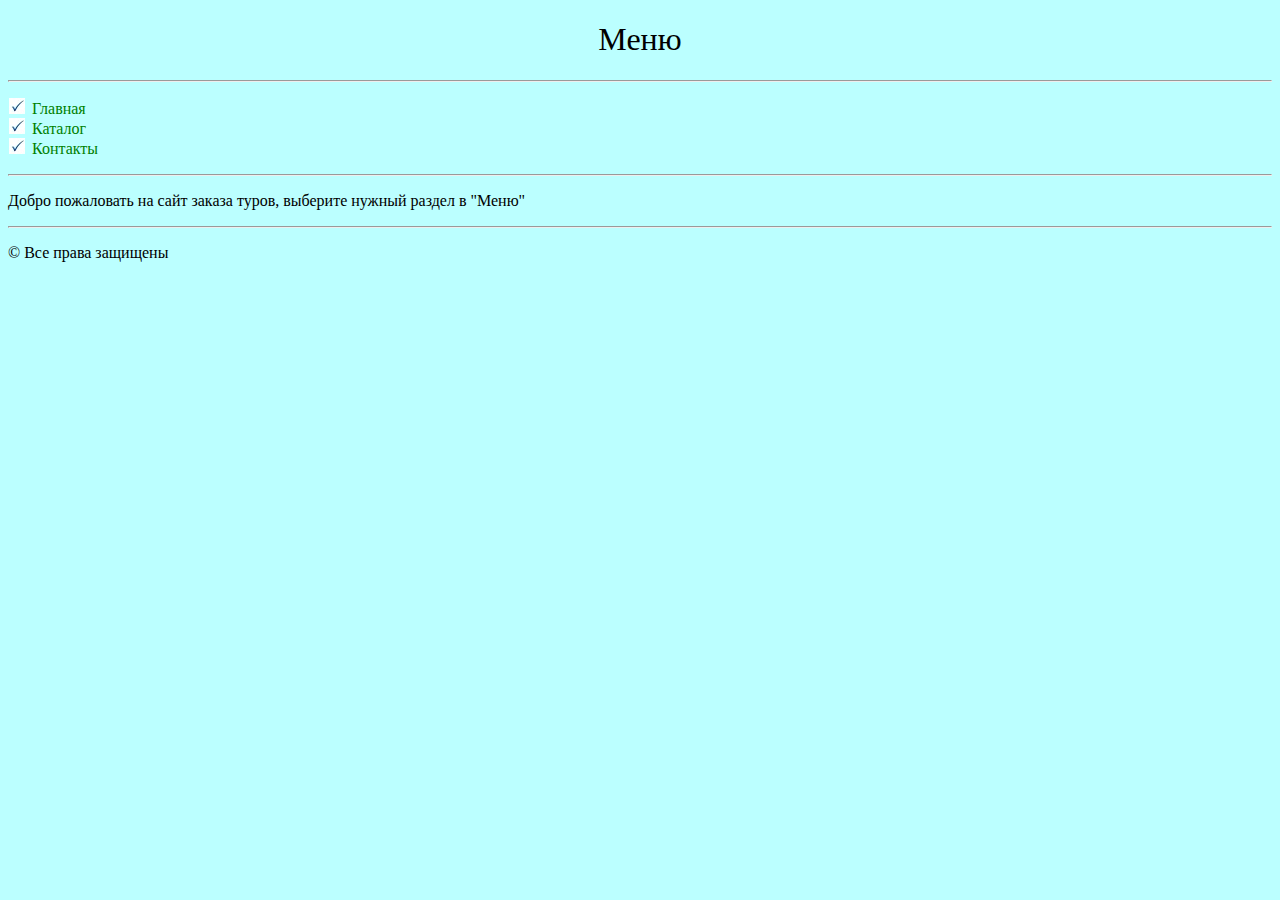
<file: index.html>
<!DOCTYPE html>
<html lang="en">
<head>
    <meta charset="UTF-8">
    <title>Заказ туров</title>
    <link rel="stylesheet" type="text/css" href="style.css">
</head>
<body>
    <h1 align = "center"> Меню</h1>
    <hr>
    <ol class = "center">
        <li ><a href="index.html">Главная</a></li>
        <li ><a href="catalog.html">Каталог</a></li>
        <li ><a href="about.html">Контакты</a></li>
    </ol>
        <hr>
    </body>
    <p> <font color = "black"> Добро пожаловать на сайт заказа туров, выберите нужный раздел в "Меню"</p>
        <hr>
    <footer>
        <p> <font color = "black">&copy Все права защищены</p>

    </footer>
    </html>
</file>
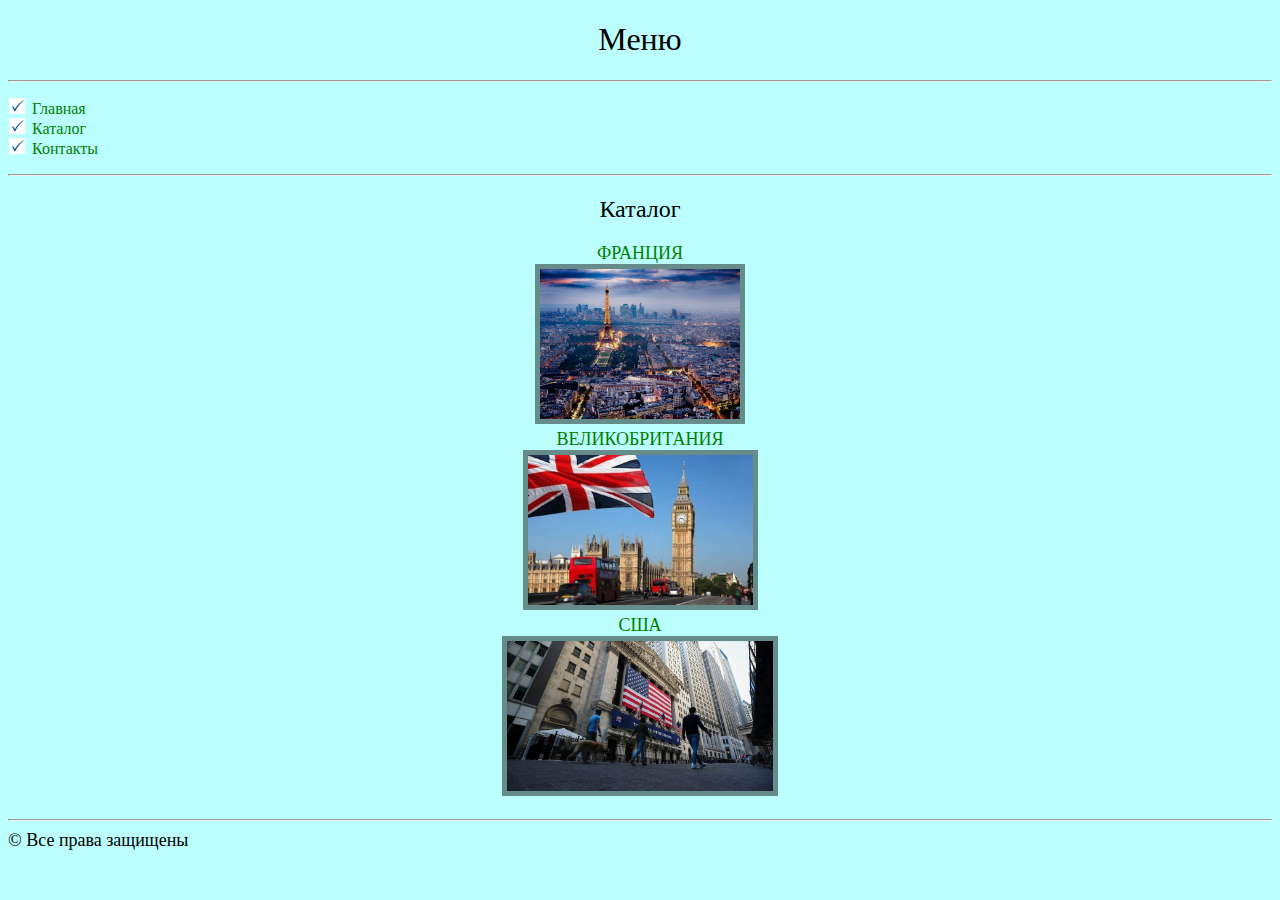
<file: catalog.html>
<!DOCTYPE html>
<html lang="en">
<head>
    <meta charset="UTF-8">
    <title>Заказ туров</title>
    <link rel="stylesheet" type="text/css" href="style.css">
</head>
<body>
    <h1 align = "center"> Меню</h1>
    <hr>
    <ol class = "center">
        <li ><a href="index.html">Главная</a></li>
        <li ><a href="catalog.html">Каталог</a></li>
        <li ><a href="about.html">Контакты</a></li>
    </ol>
        <hr>
        <h2 align = "center"><font color = "black">Каталог</h2>
        <p align="center">
            <font size = "+1"><a href="france.html">ФРАНЦИЯ</a><br>
            <img src='France.jpg' wight="150px"height='150px'><br>
            <a href="uk.html">ВЕЛИКОБРИТАНИЯ</a><br>
            <img src='UK.jpg' wight="150px"height='150px'><br>
            <a href="us.html">США</a><br>
            <img src='USA.jpg' wight="150px"height='150px'><br></p>

        </body>
        <footer>
            <p><hr> <font color = "black">&copy Все права защищены</p>
        </footer>
        </html>
</file>
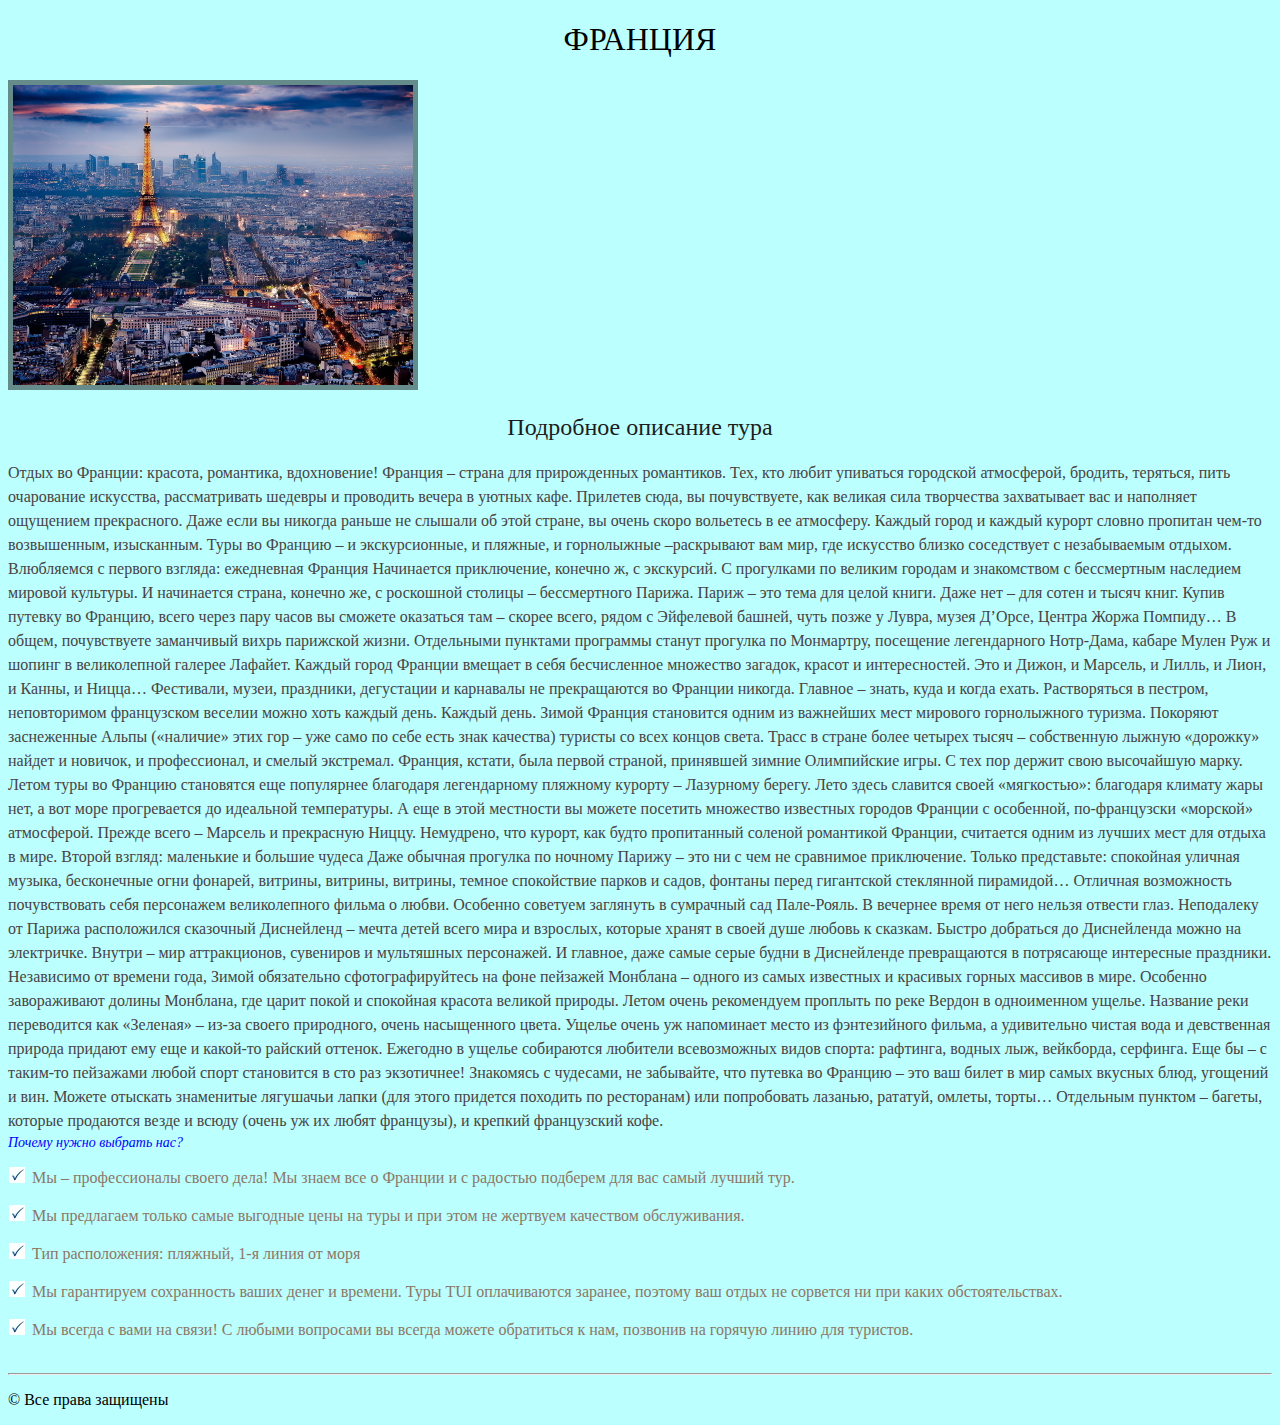
<file: france.html>
<!DOCTYPE html>
<html lang="en">
<head>
    <meta charset="UTF-8">
    <title>Заказ туров</title>
    <link rel="stylesheet" type="text/css" href="style.css">
</head>
<body>
    <h1 align = "center">ФРАНЦИЯ</h1>
    <a href="France.jpg" target="_blank"><img src='France.jpg' wight="300px"height='300px'></a>
    <h2 align = "center">Подробное описание тура</h2>
    <p2>Отдых во Франции: красота, романтика, вдохновение!

        Франция – страна для прирожденных романтиков. Тех, кто любит упиваться городской атмосферой, бродить, теряться, пить очарование искусства, рассматривать шедевры и проводить вечера в уютных кафе. Прилетев сюда, вы почувствуете, как великая сила творчества захватывает вас и наполняет ощущением прекрасного.

        Даже если вы никогда раньше не слышали об этой стране, вы очень скоро вольетесь в ее атмосферу. Каждый город и каждый курорт словно пропитан чем-то возвышенным, изысканным. Туры во Францию – и экскурсионные, и пляжные, и горнолыжные –раскрывают вам мир, где искусство близко соседствует с незабываемым отдыхом.

        Влюбляемся с первого взгляда: ежедневная Франция

        Начинается приключение, конечно ж, с экскурсий. С прогулками по великим городам и знакомством с бессмертным наследием мировой культуры. И начинается страна, конечно же, с роскошной столицы – бессмертного Парижа.

        Париж – это тема для целой книги. Даже нет – для сотен и тысяч книг. Купив путевку во Францию, всего через пару часов вы сможете оказаться там – скорее всего, рядом с Эйфелевой башней, чуть позже у Лувра, музея Д’Орсе, Центра Жоржа Помпиду… В общем, почувствуете заманчивый вихрь парижской жизни. Отдельными пунктами программы станут прогулка по Монмартру, посещение легендарного Нотр-Дама, кабаре Мулен Руж и шопинг в великолепной галерее Лафайет.

        Каждый город Франции вмещает в себя бесчисленное множество загадок, красот и интересностей. Это и Дижон, и Марсель, и Лилль, и Лион, и Канны, и Ницца… Фестивали, музеи, праздники, дегустации и карнавалы не прекращаются во Франции никогда. Главное – знать, куда и когда ехать. Растворяться в пестром, неповторимом французском веселии можно хоть каждый день. Каждый день.

        Зимой Франция становится одним из важнейших мест мирового горнолыжного туризма. Покоряют заснеженные Альпы («наличие» этих гор – уже само по себе есть знак качества) туристы со всех концов света. Трасс в стране более четырех тысяч – собственную лыжную «дорожку» найдет и новичок, и профессионал, и смелый экстремал. Франция, кстати, была первой страной, принявшей зимние Олимпийские игры. С тех пор держит свою высочайшую марку.

        Летом туры во Францию становятся еще популярнее благодаря легендарному пляжному курорту – Лазурному берегу. Лето здесь славится своей «мягкостью»: благодаря климату жары нет, а вот море прогревается до идеальной температуры. А еще в этой местности вы можете посетить множество известных городов Франции с особенной, по-французски «морской» атмосферой. Прежде всего – Марсель и прекрасную Ниццу. Немудрено, что курорт, как будто пропитанный соленой романтикой Франции, считается одним из лучших мест для отдыха в мире.

        Второй взгляд: маленькие и большие чудеса

        Даже обычная прогулка по ночному Парижу – это ни с чем не сравнимое приключение. Только представьте: спокойная уличная музыка, бесконечные огни фонарей, витрины, витрины, витрины, темное спокойствие парков и садов, фонтаны перед гигантской стеклянной пирамидой… Отличная возможность почувствовать себя персонажем великолепного фильма о любви. Особенно советуем заглянуть в сумрачный сад Пале-Рояль. В вечернее время от него нельзя отвести глаз.

        Неподалеку от Парижа расположился сказочный Диснейленд – мечта детей всего мира и взрослых, которые хранят в своей душе любовь к сказкам. Быстро добраться до Диснейленда можно на электричке. Внутри – мир аттракционов, сувениров и мультяшных персонажей. И главное, даже самые серые будни в Диснейленде превращаются в потрясающе интересные праздники. Независимо от времени года,

        Зимой обязательно сфотографируйтесь на фоне пейзажей Монблана – одного из самых известных и красивых горных массивов в мире. Особенно завораживают долины Монблана, где царит покой и спокойная красота великой природы.

        Летом очень рекомендуем проплыть по реке Вердон в одноименном ущелье. Название реки переводится как «Зеленая» – из-за своего природного, очень насыщенного цвета. Ущелье очень уж напоминает место из фэнтезийного фильма, а удивительно чистая вода и девственная природа придают ему еще и какой-то райский оттенок. Ежегодно в ущелье собираются любители всевозможных видов спорта: рафтинга, водных лыж, вейкборда, серфинга. Еще бы – с таким-то пейзажами любой спорт становится в сто раз экзотичнее!

    Знакомясь с чудесами, не забывайте, что путевка во Францию – это ваш билет в мир самых вкусных блюд, угощений и вин. Можете отыскать знаменитые лягушачьи лапки (для этого придется походить по ресторанам) или попробовать лазанью, рататуй, омлеты, торты… Отдельным пунктом – багеты, которые продаются везде и всюду (очень уж их любят французы), и крепкий французский кофе.</p2>
    
    <br><p1>Почему нужно выбрать нас?</p1><br>
    <ol><li>Мы – профессионалы своего дела! Мы знаем все о Франции и с радостью подберем для вас самый лучший тур.</li><br>
        <li>Мы предлагаем только самые выгодные цены на туры и при этом не жертвуем качеством обслуживания. </li><br>
        <li>Тип расположения: пляжный, 1-я линия от моря</li><br>
        <li>Мы гарантируем сохранность ваших денег и времени. Туры TUI оплачиваются заранее, поэтому ваш отдых не сорвется ни при каких обстоятельствах.</li> <br>
        <li>Мы всегда с вами на связи! С любыми вопросами вы всегда можете обратиться к нам, позвонив на горячую линию для туристов.</li> <br></ol>
        <hr>
        <p>&copy Все права защищены</p>
    </body>
    </html>
</file>
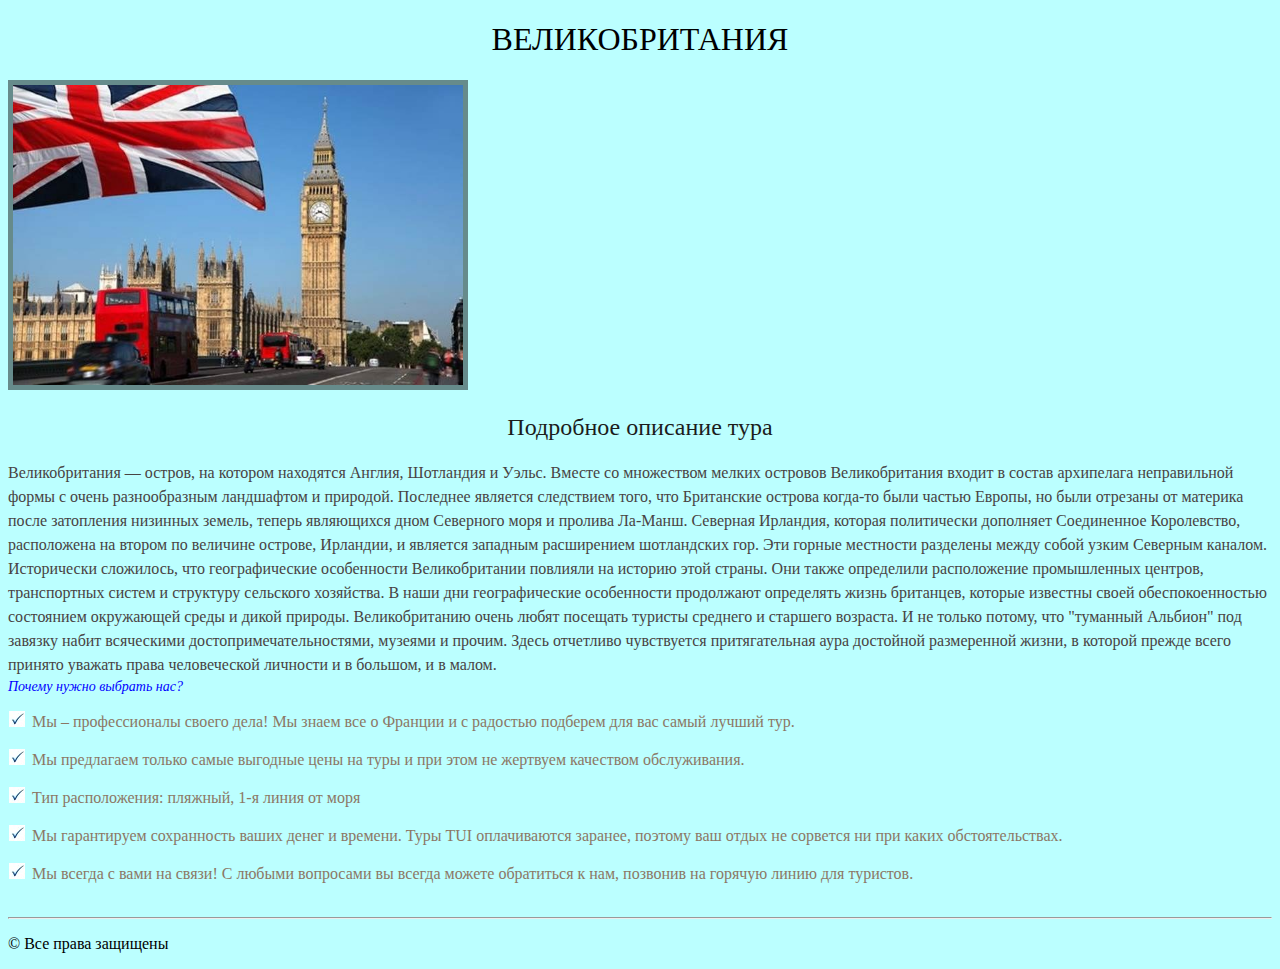
<file: uk.html>
<!DOCTYPE html>
<html lang="en">
<head>
<meta charset="UTF-8">
    <title>Заказ туров</title>
    <link rel="stylesheet" type="text/css" href="style.css">
    </head>
    <body>
        <h1 align = "center">ВЕЛИКОБРИТАНИЯ</h1>
        <a href="UK.jpg" target="_blank"><img src='UK.jpg' wight="300px"height='300px'></a>
            <h2 align = "center">Подробное описание тура</h2>
            <p2>Великобритания — остров, на котором находятся Англия, Шотландия и Уэльс. Вместе со множеством мелких островов Великобритания входит в состав архипелага неправильной формы с очень разнообразным ландшафтом и природой. Последнее является следствием того, что Британские острова когда-то были частью Европы, но были отрезаны от материка после затопления низинных земель, теперь являющихся дном Северного моря и пролива Ла-Манш. Северная Ирландия, которая политически дополняет Соединенное Королевство, расположена на втором по величине острове, Ирландии, и является западным расширением шотландских гор. Эти горные местности разделены между собой узким Северным каналом. Исторически сложилось, что географические особенности Великобритании повлияли на историю этой страны. Они также определили расположение промышленных центров, транспортных систем и структуру сельского хозяйства. В наши дни географические особенности продолжают определять жизнь британцев, которые известны своей обеспокоенностью состоянием окружающей среды и дикой природы. Великобританию очень любят посещать туристы среднего и старшего возраста. И не только потому, что "туманный Альбион" под завязку набит всяческими достопримечательностями, музеями и прочим. Здесь отчетливо чувствуется притягательная аура достойной размеренной жизни, в которой прежде всего принято уважать права человеческой личности и в большом, и в малом.</p2>
            
            <br><p1>Почему нужно выбрать нас?</p1><br>
        <ol><li>Мы – профессионалы своего дела! Мы знаем все о Франции и с радостью подберем для вас самый лучший тур.</li><br>
        <li>Мы предлагаем только самые выгодные цены на туры и при этом не жертвуем качеством обслуживания. </li><br>
        <li>Тип расположения: пляжный, 1-я линия от моря</li><br>
        <li>Мы гарантируем сохранность ваших денег и времени. Туры TUI оплачиваются заранее, поэтому ваш отдых не сорвется ни при каких обстоятельствах.</li> <br>
        <li>Мы всегда с вами на связи! С любыми вопросами вы всегда можете обратиться к нам, позвонив на горячую линию для туристов.</li> <br></ol>
        <hr>
        <p>&copy Все права защищены</p>
         </body>
</html>
</file>
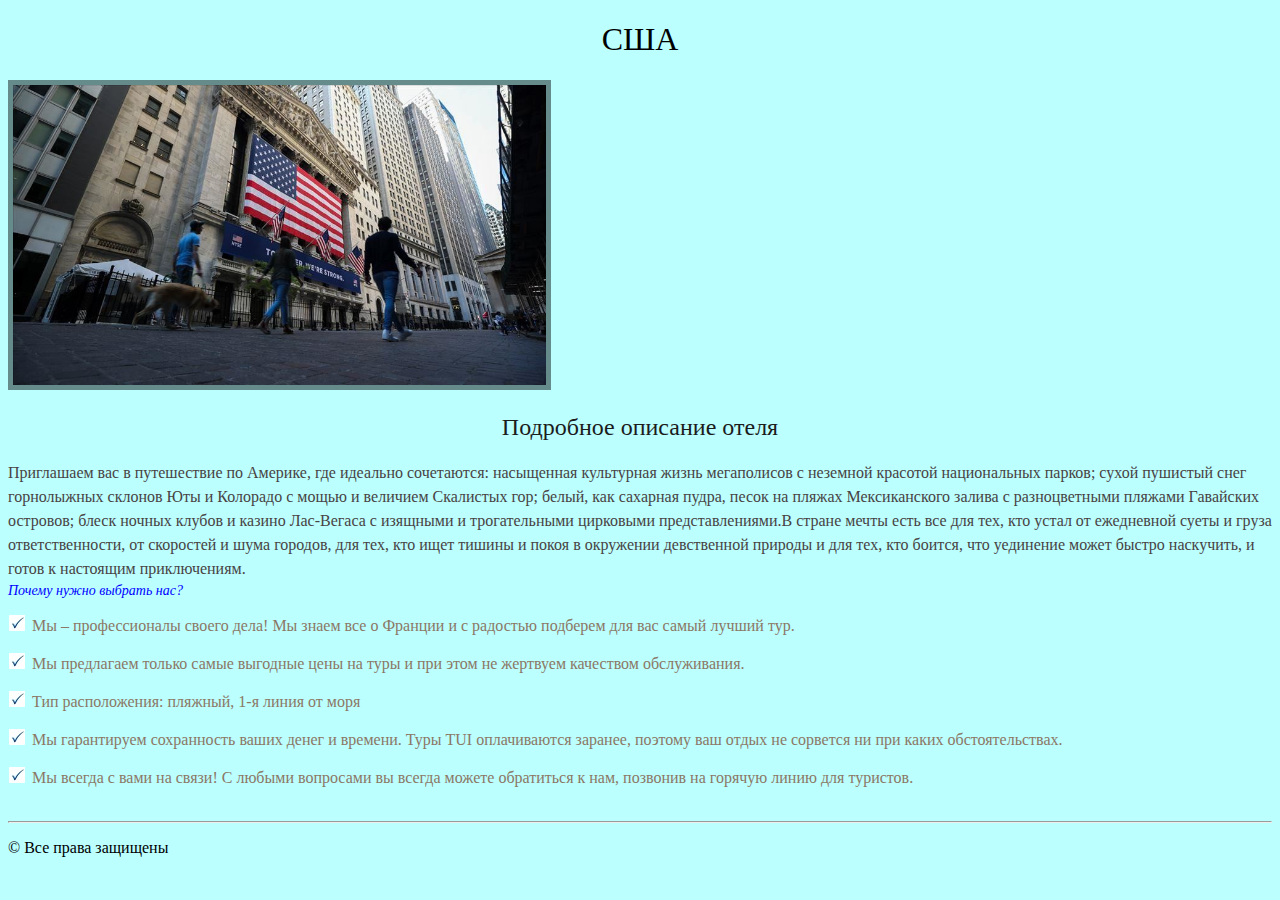
<file: us.html>
<!DOCTYPE html>
<html lang="en">
<head>
<meta charset="UTF-8">
    <title>Заказ туров</title>
    <link rel="stylesheet" type="text/css" href="style.css">

    </head>
    <body>
        <h1 align = "center">США</h1>
        <a href="USA.jpg" target="_blank"><img src='USA.jpg' wight="300px"height='300px'></a>
            <h2 align = "center">Подробное описание отеля</h2>
            <p2>Приглашаем вас в путешествие по Америке, где идеально сочетаются: насыщенная культурная жизнь мегаполисов с неземной красотой  национальных парков; сухой пушистый снег горнолыжных склонов Юты и Колорадо с мощью и величием Скалистых гор; белый, как сахарная пудра, песок на пляжах Мексиканского залива с разноцветными пляжами Гавайских островов; блеск ночных клубов и казино Лас-Вегаса с  изящными и трогательными цирковыми представлениями.В стране мечты есть все для тех, кто устал от ежедневной суеты и груза ответственности, от скоростей и шума городов, для тех, кто ищет тишины и покоя в окружении девственной природы и для тех, кто боится, что уединение может быстро наскучить, и готов к настоящим приключениям.</p2>
            
            <br><p1>Почему нужно выбрать нас?</p1><br>
        <ol><li>Мы – профессионалы своего дела! Мы знаем все о Франции и с радостью подберем для вас самый лучший тур.</li><br>
        <li>Мы предлагаем только самые выгодные цены на туры и при этом не жертвуем качеством обслуживания. </li><br>
        <li>Тип расположения: пляжный, 1-я линия от моря</li><br>
        <li>Мы гарантируем сохранность ваших денег и времени. Туры TUI оплачиваются заранее, поэтому ваш отдых не сорвется ни при каких обстоятельствах.</li> <br>
        <li>Мы всегда с вами на связи! С любыми вопросами вы всегда можете обратиться к нам, позвонив на горячую линию для туристов.</li> <br></ol>
        <hr>
        <p>&copy Все права защищены</p>
         </body>
</html>
</file>
<file: style.css>
body {
  
  background-color: #BBFFFF;
   
}
a {
    color: #008000; /* Цвет обычной ссылки */ 
    text-decoration: none; /* Убираем подчеркивание у ссылок */
   }
   a:visited {
    color: #5f27cd; /* Цвет посещённой ссылки */
   } 
   a:hover {
    color: black; /* Цвет ссылки при наведении на нее курсора мыши */  
    text-decoration: underline; /* Добавляем подчеркивание */
}
h1 { /* Стиль заголовка 1-ого уровня */
  color: black; 
  font-size: 24pt;
  font-family: Times new roman; 
  font-weight: 400;
}
p1 { /* Стиль текста краткого описания товара */
  color: #0000FF;
  font-style: italic;
  font-size: 14px;
  line-height: 16px;
}
h2 { /* Стиль заголовка 2-ого уровня */
  color: #1C1C1C; 
  font-size: 18pt;
  font-weight: 400;
}
p2 { /* Стиль текста подробного описания товара */
  color: #484343;
  font-weight: 400;
  font - size: 16px;
  line-height: 24px;
  text-align: left;
}
ol { /* Стиль списка */
    color: #8B7765;
    list-style: none;
    list-style-image: url(gl.JPG);
    padding-left: 24px;
}
img { /* Рамка рисунка */
    border: 5px solid #668B8B;
    font-family: cursive; 
    
}
/*Изменение стиля input*/
input[type=text] {
  border: 2px solid red;
  border-radius: 4px;
  padding: 20px 10px; 
  line-height: 28px;
  font-size:14px;
  font-family : inherit;
}
input[type=email] {
  border: 2px solid red;
  border-radius: 4px;
  line-height: 28px;
  font-size:14px;
  font-family : inherit;
}
textarea 
{ 
  border: 2px solid red;
  border-radius: 4px;
  line-height: 28px;
  font-size:14px;
  font-family : inherit;
}
</file>
